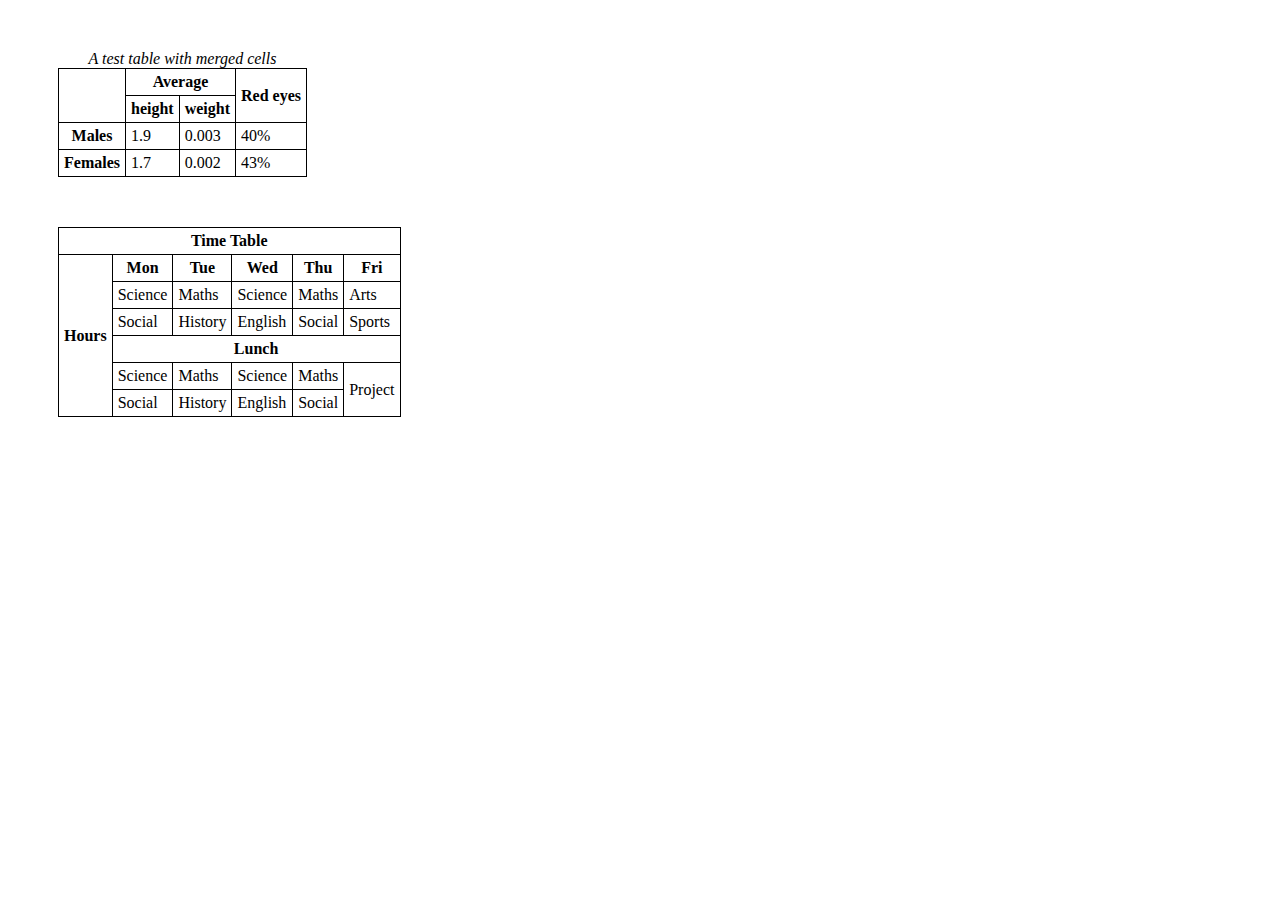
<file: index.html>
<!DOCTYPE html>
<html lang="en">
<head>
    <meta http-equiv="Content-Type" content="text/html; charset=UTF-8">
    <title>Homework3</title>
    <link href="css/style.css" rel="stylesheet">
</head>
<body>
    <!--first table-->
    <table>
        <caption>  A test table with merged cells </caption>
        <tr>
            <td class="strongText" rowspan="2">  </td>
            <td class="strongText" colspan="2"> Average </td>
            <td class="strongText" rowspan="2"> Red eyes </td>
        </tr>
        <tr>
            <td class="strongText"> height </td>
            <td class="strongText"> weight </td>
        </tr>
        <tr>
            <td class="strongText"> Males </td>
            <td> 1.9 </td>
            <td> 0.003 </td>
            <td> 40% </td>
        </tr>
        <tr>
            <td class="strongText"> Females </td>
            <td> 1.7 </td>
            <td> 0.002 </td>
            <td> 43% </td>
        </tr>
    </table>
        <!--second table-->
    <table>
        <tr>
            <td class="strongText" colspan="6">Time Table</td>
        </tr>
        <tr>
            <td class="strongText" rowspan="6"> Hours </td>
            <td class="strongText"> Mon </td>
            <td class="strongText"> Tue </td>
            <td class="strongText"> Wed </td>
            <td class="strongText"> Thu</td>
            <td class="strongText"> Fri </td>
        </tr>
        <tr>
            <td> Science </td>
            <td> Maths </td>
            <td> Science </td>
            <td> Maths </td>
            <td> Arts </td>
        </tr>
        <tr>
            <td> Social </td>
            <td> History </td>
            <td> English </td>
            <td> Social </td>
            <td> Sports </td>
        </tr>
        <tr>
            <td class="strongText" colspan="5"> Lunch </td>
        </tr>
        <tr>
            <td> Science </td>
            <td> Maths </td>
            <td> Science </td>
            <td> Maths </td>
            <td rowspan="2"> Project </td>
        </tr>
        <tr>
            <td> Social </td>
            <td> History </td>
            <td> English </td>
            <td> Social </td>
         </tr>
    </table>
</body>
</html>
</file>
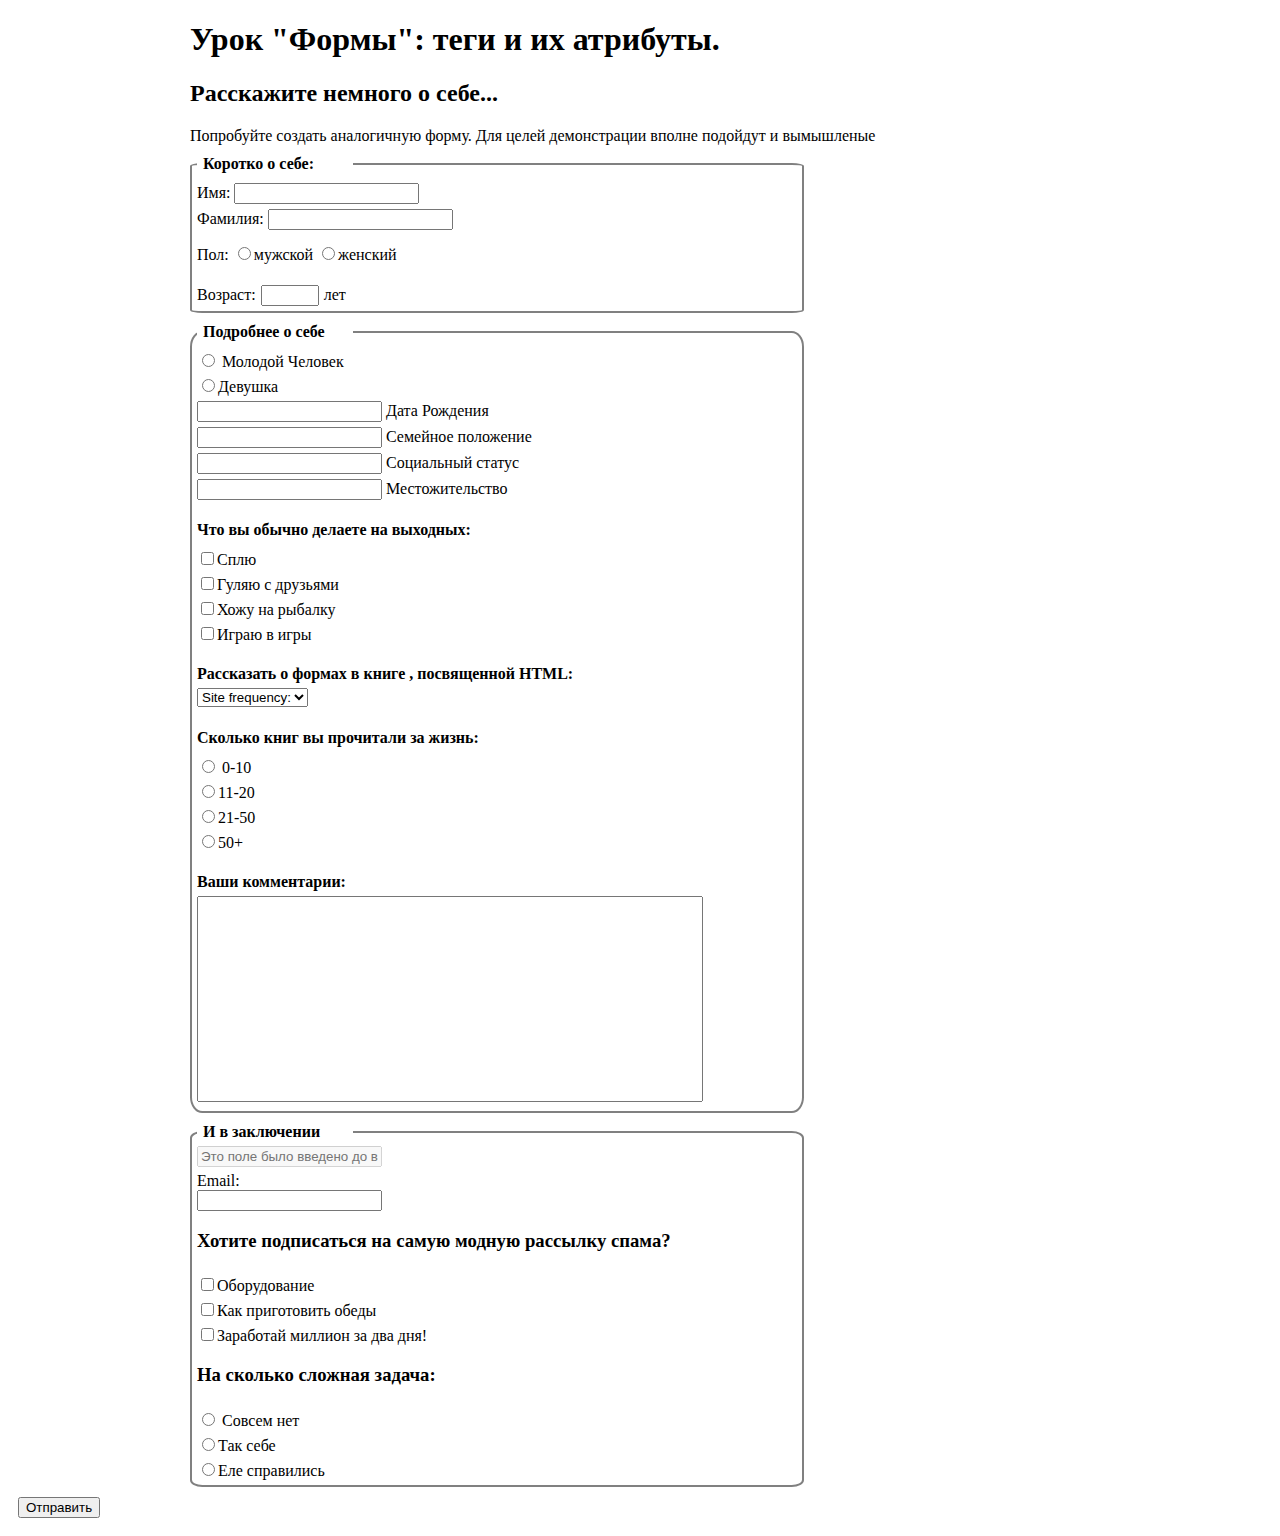
<file: form.html>
<!DOCTYPE html>
<html lang="en">
<head>
    <meta charset="UTF-8">
    <title>Form</title>
    <link href="css/style.css" rel="stylesheet">
</head>
<body>
    <form action="#">
        <article>
            <h1>Урок "Формы": теги и их атрибуты.</h1>
            <h2> Расскажите немного о себе... </h2>
            <p> Попробуйте создать аналогичную форму. Для целей демонстрации вполне подойдут и вымышленые</p>
            <section>
                <h4 class="first">Коротко о себе:</h4>
                <label for="firstName">
                    Имя:
                    <input type="text" id="firstName">
                </label>
                <label for="secondName">
                    Фамилия:
                    <input type="text" id="secondName">
                </label>
                <p class="inline">Пол:</p>
                <label class="inline" for="man"><input type="radio" name="sex" value="" id="man">мужской</label>
                <label class="inline" for="woman"><input type="radio" name="sex" value="" id="woman">женский</label>
                <label for="age">
                    Возраст:<input type="text" id="age">лет
                </label>
            </section>
            <section>
                <div class="container">
                    <h4 class="first"> Подробнее о себе </h4>
                    <label><input type="radio" name="young" value="" id="youngMan"> Молодой Человек</label>
                    <label><input type="radio" name="young" value="" id="youngWoman">Девушка</label>
                    <label>
                        <input type="text" name="" id="birthdate"> Дата Рождения
                    </label>
                    <label>
                        <input type="text" name="" id="family"> Семейное положение
                    </label>
                    <label>
                        <input type="text" name="" id="social"> Социальный статус
                    </label>
                    <label>
                        <input type="text" name="" id="home"> Местожительство
                    </label>
                </div>
                <div class="container">
                    <h4> Что вы обычно делаете на выходных: </h4>
                    <label><input type="checkbox" name="pastime" value="" id="sleep">Сплю</label>
                    <label><input type="checkbox" name="pastime" value="" id="walk">Гуляю с друзьями</label>
                    <label><input type="checkbox" name="pastime" value="" id="fishing">Хожу на рыбалку</label>
                    <label><input type="checkbox" name="pastime" value="" id="games">Играю в игры</label>
                </div>
                <div class="container">
                    <h4>Рассказать о формах в книге , посвященной HTML:</h4>
                    <select>
                        <option>Site frequency:</option>
                        <option>First Option</option>
                        <option>Second Option</option>
                        <option>Third Option</option>
                    </select>
                </div>
                <div class="container">
                    <h4>Сколько книг вы прочитали за жизнь:</h4>
                    <label for="zeroTen"><input type="radio" name="booksNumber" value="0-10" id="zeroTen"> 0-10</label>
                    <label for="elevenTwelwe"><input type="radio" name="booksNumber" value="11-20" id="elevenTwelwe">11-20 </label>
                    <label for="twfifteen"><input type="radio" name="booksNumber" value="21-50" id="twfifteen">21-50 </label>
                    <label for="fiftyplus"><input type="radio" name="booksNumber" value="50+" id="fiftyplus">50+ </label>
                </div>
                <div class="container">
                    <h4>Ваши комментарии:</h4>
                    <textarea name="" contenteditable="false">
                    </textarea>
                </div>
            </section>
            <section>
                    <div class="container">
                        <h4 class="first">И в заключении</h4>
                        <input type="text" placeholder="Это поле было введено до вас" disabled="disabled">
                        <label for="email">Email:</label><input type="email" id="email">
                    </div>
                    <div class="container">
                        <h3>Хотите подписаться на самую модную рассылку спама?</h3>
                        <label><input type="checkbox" name="spam" id="equipment">Оборудование</label>
                        <label><input type="checkbox" name="spam" id="food">Как приготовить обеды</label>
                        <label><input type="checkbox" name="spam" id="million">Заработай миллион за два дня!</label>
                    </div>
                    <div class="container">
                        <h3>На сколько сложная задача:</h3>
                        <label><input type="radio" name="howHard" id="notHard"> Совсем нет</label>
                        <label><input type="radio" name="howHard" id="soSo">Так себе</label>
                        <label><input type="radio" name="howHard" id="Hard">Еле справились</label>
                    </div>
            </section>
        </article>
        <button>Отправить</button>
    </form>
</body>
</html>
</file>
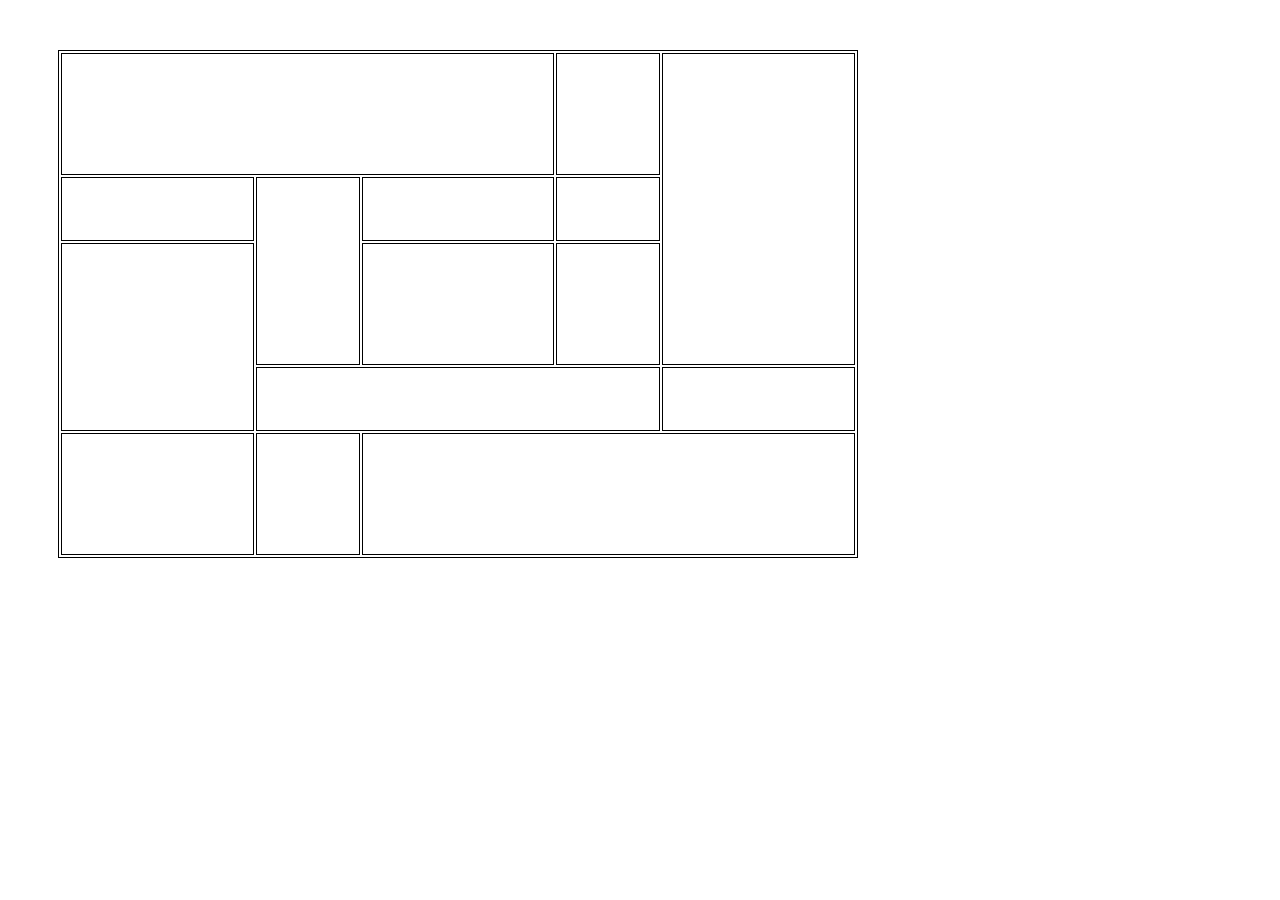
<file: thirdTable.html>
<!DOCTYPE html>
<html lang="en">
<head>
    <meta charset="UTF-8">
    <title>Third Table</title>
    <style>
        table {
            border: 1px solid black;
            margin:50px;
            empty-cells: show;
            width: 800px;
        }
        td {
            border: 1px solid black;
            height:60px;
            width: 100px;
        }
        tr{
            height:60px;
        }
    </style>
</head>
<body>
    <table>
        <tbody>
            <tr>
                <td rowspan="2" colspan="6">  </td>
                <td rowspan="2">  </td>
                <td rowspan="5" colspan="3">  </td>

            </tr>
            <tr >  </tr>
            <tr>
                <td colspan="3">  </td>
                <td rowspan="3">  </td>
                <td colspan="2">  </td>
                <td>  </td>

            </tr>

            <tr>
                <td rowspan="3" colspan="3"> </td>
                <td  rowspan="2" colspan="2"> </td>
                <td rowspan="2"> </td>
            </tr>

            <tr>
            </tr>

            <tr>
                <td colspan="4">  </td>
                <td colspan="3">  </td>
            </tr>

            <tr>
                <td rowspan="2" colspan="3">  </td>
                <td rowspan="2">  </td>
                <td rowspan="2" colspan="6">  </td>
            </tr>

            <tr>
            </tr>
        </tbody>
    </table>
</body>
</html>
</file>
<file: css/style.css>
table{
    border: 1px solid black;
    border-collapse: collapse;
    margin:50px;
}
caption {
    text-align: center;
    font-style: oblique;
}
td{
    border: 1px solid black;
    padding:4px 5px;
}
.strongText{
    font-weight:bold;
    text-align: center;
}

.container{
    display:block;
}
article{
    width:900px;
    margin:0 auto;
}
section{
    border:2px solid grey;
    border-radius: 2%;
    margin-top:2%;
    padding: 5px;
    width:600px;
}
h4{
    margin-bottom:5px;
    display: block;
}
label{
    display:block;
    padding-top:5px;
}
.inline{
    display:inline-block;
}
#age{
    width:50px;
    margin:0px 5px;
}
.first{
    margin-top: -15px;
    width:150px;
    background-color: white;
    padding-left:1%;
}
button{
    margin:10px;
}
textarea{
    width:500px;
    height:200px;
    resize:none;
}
</file>
